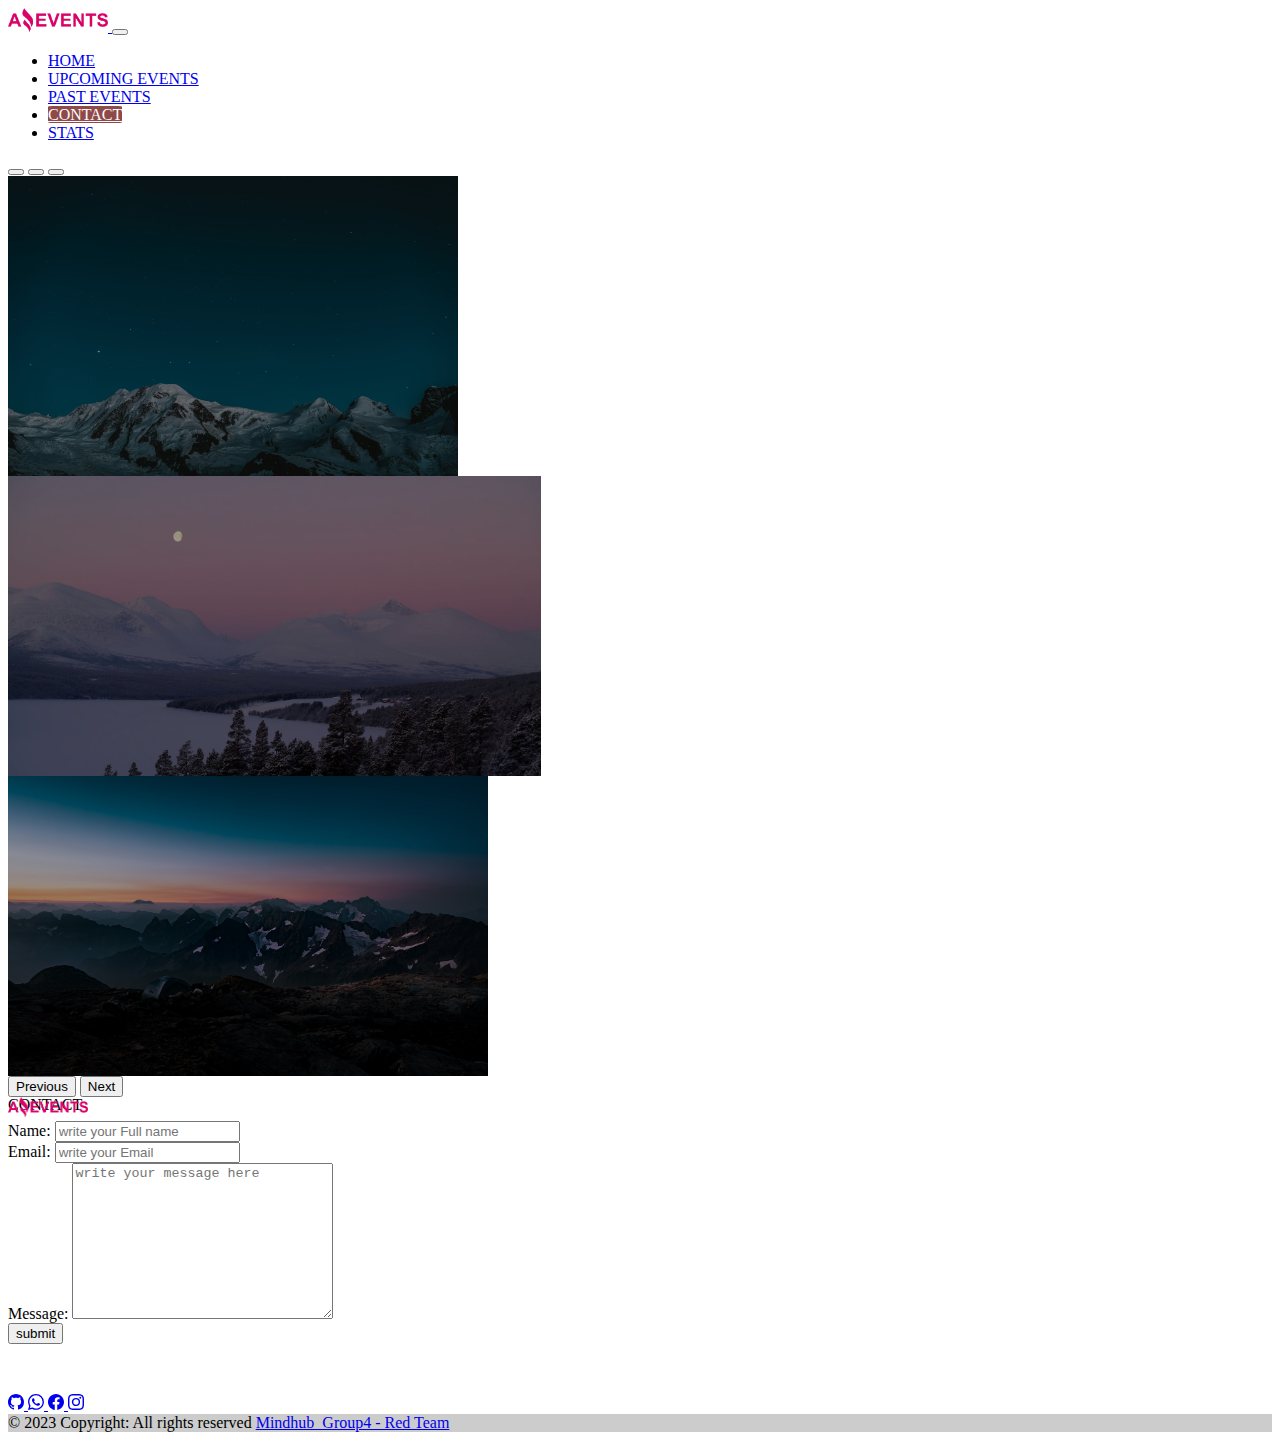
<file: pages/Contact.html>
<!DOCTYPE html>
<html lang="en">

<head>
    <meta charset="UTF-8">
    <meta http-equiv="X-UA-Compatible" content="IE=edge">
    <meta name="viewport" content="width=device-width, initial-scale=1.0">
    <title>Amazing Events | Contact</title>
    <link href="https://cdn.jsdelivr.net/npm/bootstrap@5.3.0-alpha1/dist/css/bootstrap.min.css" rel="stylesheet"
        integrity="sha384-GLhlTQ8iRABdZLl6O3oVMWSktQOp6b7In1Zl3/Jr59b6EGGoI1aFkw7cmDA6j6gD" crossorigin="anonymous">
    <script src="https://cdn.jsdelivr.net/npm/bootstrap@5.3.0-alpha1/dist/js/bootstrap.bundle.min.js"
        integrity="sha384-w76AqPfDkMBDXo30jS1Sgez6pr3x5MlQ1ZAGC+nuZB+EYdgRZgiwxhTBTkF7CXvN"
        crossorigin="anonymous"></script>
    <link rel="stylesheet" href="../assets/styles/styles.css">
    <link rel="shortcut icon" href="../assets/images/LogoAmazingEvents.png">
</head>
<body class="d-flex flex-column">
    <nav class="navbar bg-success-subtle navbar-expand-lg">
        <div class="container-fluid p-3">
            <a class="navbar-brand" href="../index.html">
                <img src="../assets/images/LogoAmazingEvents.png" alt="Bootstrap" width="100" height="24">
            </a>
            <button class="navbar-toggler" type="button" data-bs-toggle="collapse"
                data-bs-target="#navbarSupportedContent" aria-controls="navbarSupportedContent" aria-expanded="false"
                aria-label="Toggle navigation">
                <span class="navbar-toggler-icon"></span>
            </button>
            <div class="collapse navbar-collapse justify-content-end" id="navbarSupportedContent">
                <ul class="nav">
                    <li class="nav-item">
                        <a class="nav-link text-body-secondary fw-bold" aria-current="page"
                            href="../index.html">HOME</a>
                    </li>
                    <li class="nav-item">
                        <a class="nav-link text-body-secondary fw-bold" aria-current="page"
                            href="./upcomingEvents.html">UPCOMING EVENTS</a>
                    </li>
                    <li class="nav-item">
                        <a class="nav-link text-body-secondary fw-bold" href="./pastEvents.html">PAST EVENTS</a>
                    </li>
                    <li class="nav-item">
                        <a class="nav-link text-body-secondary selected fw-bold" href="./Contact.html">CONTACT</a>
                    </li>
                    <li class="nav-item">
                        <a class="nav-link text-body-secondary fw-bold" href="./stats.html">STATS</a>
                    </li>
                </ul>
            </div>
        </div>
    </nav>
    <div id="carouselExampleIndicators" class="carousel slide">
        <div class="carousel-indicators">
            <button type="button" data-bs-target="#carouselExampleIndicators" data-bs-slide-to="0" class="active"
                aria-current="true" aria-label="Slide 1"></button>
            <button type="button" data-bs-target="#carouselExampleIndicators" data-bs-slide-to="1"
                aria-label="Slide 2"></button>
            <button type="button" data-bs-target="#carouselExampleIndicators" data-bs-slide-to="2"
                aria-label="Slide 3"></button>
        </div>
        <div class="carousel-inner">
            <div class="carousel-item active d-item">
                <img src="../assets/images/carou1.jpg" class="d-block w-100 d-img" alt="carou1">
                <div class="carousel-caption top-0 mt-4">
                    <p class="mt-5 fs-3 text-uppercase fw-bold">CONTACT</p>
                </div>
            </div>
            <div class="carousel-item active d-item">
                <img src="../assets/images/carou2.jpg" class="d-block w-100 d-img" alt="carou2">
                <div class="carousel-caption top-0 mt-4">
                    <p class="mt-5 fs-3 text-uppercase fw-bold">CONTACT</p>
                </div>
            </div>
            <div class="carousel-item active d-item">
                <img src="../assets/images/carou3.jpg" class="d-block w-100 d-img" alt="carou3">
                <div class="carousel-caption top-0 mt-4">
                    <p class="mt-5 fs-3 text-uppercase fw-bold">CONTACT</p>
                </div>
            </div>
        </div>
        <button class="carousel-control-prev" type="button" data-bs-target="#carouselExampleIndicators"
            data-bs-slide="prev">
            <span class="carousel-control-prev-icon" aria-hidden="true"></span>
            <span class="visually-hidden">Previous</span>
        </button>
        <button class="carousel-control-next" type="button" data-bs-target="#carouselExampleIndicators"
            data-bs-slide="next">
            <span class="carousel-control-next-icon" aria-hidden="true"></span>
            <span class="visually-hidden">Next</span>
        </button>
    </div>
    <div class="container w-75  mt-5 mb-5 rounded shadow-lg  p-3">
        <div class="text-end ">
            <img src="../assets/images/LogoAmazingEvents.png" alt="logo de la pagina" width="80">
        </div>
        <div class="mb-3 ">
            <label for="formulariocontacto1" class="form-label fw-bold">Name:</label>
            <input type="text" class="form-control" id="formulariocontacto1" placeholder="write your Full name">
        </div>
        <div class="mb-3">
            <label for="formulariocontacto2" class="form-label fw-bold">Email:</label>
            <input type="text" class="form-control" id="formulariocontacto2" placeholder="write your Email">
        </div>
        <div class="mb-3 ">
            <label for="formulariocontacto3" class="form-label fw-bold  ">Message:</label>
            <textarea placeholder="write your message here" class="cuadromensaje form-control" name="message"
                id="formulariocontacto3" cols="30" rows="10"></textarea>
        </div>
        <div class="text-end">
            <button type="submit" class="btn btn-primary">submit</button>
        </div>
    </div>
    <footer class="bg-dark text-white d-flex justify-content-between bottom-0 w-100 mt-5">
        <div class="container p-4 pb-0">
            <div class="mb-4">
                <a class="btn btn-outline-light btn-floating m-1" href="https://github.com/Strugtter/Grupo4_MH"
                    role="button" target="_blank">
                    <svg xmlns="http://www.w3.org/2000/svg" width="16" height="16" fill="currentColor"
                        class="bi bi-github" viewBox="0 0 16 16">
                        <path
                            d="M8 0C3.58 0 0 3.58 0 8c0 3.54 2.29 6.53 5.47 7.59.4.07.55-.17.55-.38 0-.19-.01-.82-.01-1.49-2.01.37-2.53-.49-2.69-.94-.09-.23-.48-.94-.82-1.13-.28-.15-.68-.52-.01-.53.63-.01 1.08.58 1.23.82.72 1.21 1.87.87 2.33.66.07-.52.28-.87.51-1.07-1.78-.2-3.64-.89-3.64-3.95 0-.87.31-1.59.82-2.15-.08-.2-.36-1.02.08-2.12 0 0 .67-.21 2.2.82.64-.18 1.32-.27 2-.27.68 0 1.36.09 2 .27 1.53-1.04 2.2-.82 2.2-.82.44 1.1.16 1.92.08 2.12.51.56.82 1.27.82 2.15 0 3.07-1.87 3.75-3.65 3.95.29.25.54.73.54 1.48 0 1.07-.01 1.93-.01 2.2 0 .21.15.46.55.38A8.012 8.012 0 0 0 16 8c0-4.42-3.58-8-8-8z" />
                    </svg>
                </a>
                <a class="btn btn-outline-light btn-floating m-1" href="https://wa.me/573197513620" role="button"
                    target="_blank">
                    <svg xmlns="http://www.w3.org/2000/svg" width="16" height="16" fill="currentColor"
                        class="bi bi-whatsapp" viewBox="0 0 16 16">
                        <path
                            d="M13.601 2.326A7.854 7.854 0 0 0 7.994 0C3.627 0 .068 3.558.064 7.926c0 1.399.366 2.76 1.057 3.965L0 16l4.204-1.102a7.933 7.933 0 0 0 3.79.965h.004c4.368 0 7.926-3.558 7.93-7.93A7.898 7.898 0 0 0 13.6 2.326zM7.994 14.521a6.573 6.573 0 0 1-3.356-.92l-.24-.144-2.494.654.666-2.433-.156-.251a6.56 6.56 0 0 1-1.007-3.505c0-3.626 2.957-6.584 6.591-6.584a6.56 6.56 0 0 1 4.66 1.931 6.557 6.557 0 0 1 1.928 4.66c-.004 3.639-2.961 6.592-6.592 6.592zm3.615-4.934c-.197-.099-1.17-.578-1.353-.646-.182-.065-.315-.099-.445.099-.133.197-.513.646-.627.775-.114.133-.232.148-.43.05-.197-.1-.836-.308-1.592-.985-.59-.525-.985-1.175-1.103-1.372-.114-.198-.011-.304.088-.403.087-.088.197-.232.296-.346.1-.114.133-.198.198-.33.065-.134.034-.248-.015-.347-.05-.099-.445-1.076-.612-1.47-.16-.389-.323-.335-.445-.34-.114-.007-.247-.007-.38-.007a.729.729 0 0 0-.529.247c-.182.198-.691.677-.691 1.654 0 .977.71 1.916.81 2.049.098.133 1.394 2.132 3.383 2.992.47.205.84.326 1.129.418.475.152.904.129 1.246.08.38-.058 1.171-.48 1.338-.943.164-.464.164-.86.114-.943-.049-.084-.182-.133-.38-.232z" />
                    </svg>
                </a>
                <a class="btn btn-outline-light btn-floating m-1" href="https://www.facebook.com/" role="button"
                    target="_blank">
                    <svg xmlns="http://www.w3.org/2000/svg" width="16" height="16" fill="currentColor"
                        class="bi bi-facebook" viewBox="0 0 16 16">
                        <path
                            d="M16 8.049c0-4.446-3.582-8.05-8-8.05C3.58 0-.002 3.603-.002 8.05c0 4.017 2.926 7.347 6.75 7.951v-5.625h-2.03V8.05H6.75V6.275c0-2.017 1.195-3.131 3.022-3.131.876 0 1.791.157 1.791.157v1.98h-1.009c-.993 0-1.303.621-1.303 1.258v1.51h2.218l-.354 2.326H9.25V16c3.824-.604 6.75-3.934 6.75-7.951z" />
                    </svg>
                </a>
                <a class="btn btn-outline-light btn-floating m-1" href="https://www.instagram.com/" role="button"
                    target="_blank">
                    <svg xmlns="http://www.w3.org/2000/svg" width="16" height="16" fill="currentColor"
                        class="bi bi-instagram" viewBox="0 0 16 16">
                        <path
                            d="M8 0C5.829 0 5.556.01 4.703.048 3.85.088 3.269.222 2.76.42a3.917 3.917 0 0 0-1.417.923A3.927 3.927 0 0 0 .42 2.76C.222 3.268.087 3.85.048 4.7.01 5.555 0 5.827 0 8.001c0 2.172.01 2.444.048 3.297.04.852.174 1.433.372 1.942.205.526.478.972.923 1.417.444.445.89.719 1.416.923.51.198 1.09.333 1.942.372C5.555 15.99 5.827 16 8 16s2.444-.01 3.298-.048c.851-.04 1.434-.174 1.943-.372a3.916 3.916 0 0 0 1.416-.923c.445-.445.718-.891.923-1.417.197-.509.332-1.09.372-1.942C15.99 10.445 16 10.173 16 8s-.01-2.445-.048-3.299c-.04-.851-.175-1.433-.372-1.941a3.926 3.926 0 0 0-.923-1.417A3.911 3.911 0 0 0 13.24.42c-.51-.198-1.092-.333-1.943-.372C10.443.01 10.172 0 7.998 0h.003zm-.717 1.442h.718c2.136 0 2.389.007 3.232.046.78.035 1.204.166 1.486.275.373.145.64.319.92.599.28.28.453.546.598.92.11.281.24.705.275 1.485.039.843.047 1.096.047 3.231s-.008 2.389-.047 3.232c-.035.78-.166 1.203-.275 1.485a2.47 2.47 0 0 1-.599.919c-.28.28-.546.453-.92.598-.28.11-.704.24-1.485.276-.843.038-1.096.047-3.232.047s-2.39-.009-3.233-.047c-.78-.036-1.203-.166-1.485-.276a2.478 2.478 0 0 1-.92-.598 2.48 2.48 0 0 1-.6-.92c-.109-.281-.24-.705-.275-1.485-.038-.843-.046-1.096-.046-3.233 0-2.136.008-2.388.046-3.231.036-.78.166-1.204.276-1.486.145-.373.319-.64.599-.92.28-.28.546-.453.92-.598.282-.11.705-.24 1.485-.276.738-.034 1.024-.044 2.515-.045v.002zm4.988 1.328a.96.96 0 1 0 0 1.92.96.96 0 0 0 0-1.92zm-4.27 1.122a4.109 4.109 0 1 0 0 8.217 4.109 4.109 0 0 0 0-8.217zm0 1.441a2.667 2.667 0 1 1 0 5.334 2.667 2.667 0 0 1 0-5.334z" />
                    </svg>
                </a>
            </div>
        </div>
        <div class="text-center p-4" style="background-color: rgba(0, 0, 0, 0.2);">
            © 2023 Copyright: All rights reserved
            <a class="text-white" href="https://github.com/Strugtter/Grupo4_MH"
                target="_blank">Mindhub_Group4 - Red Team</a>
        </div>
    </footer>
</body>
</html>
</file>
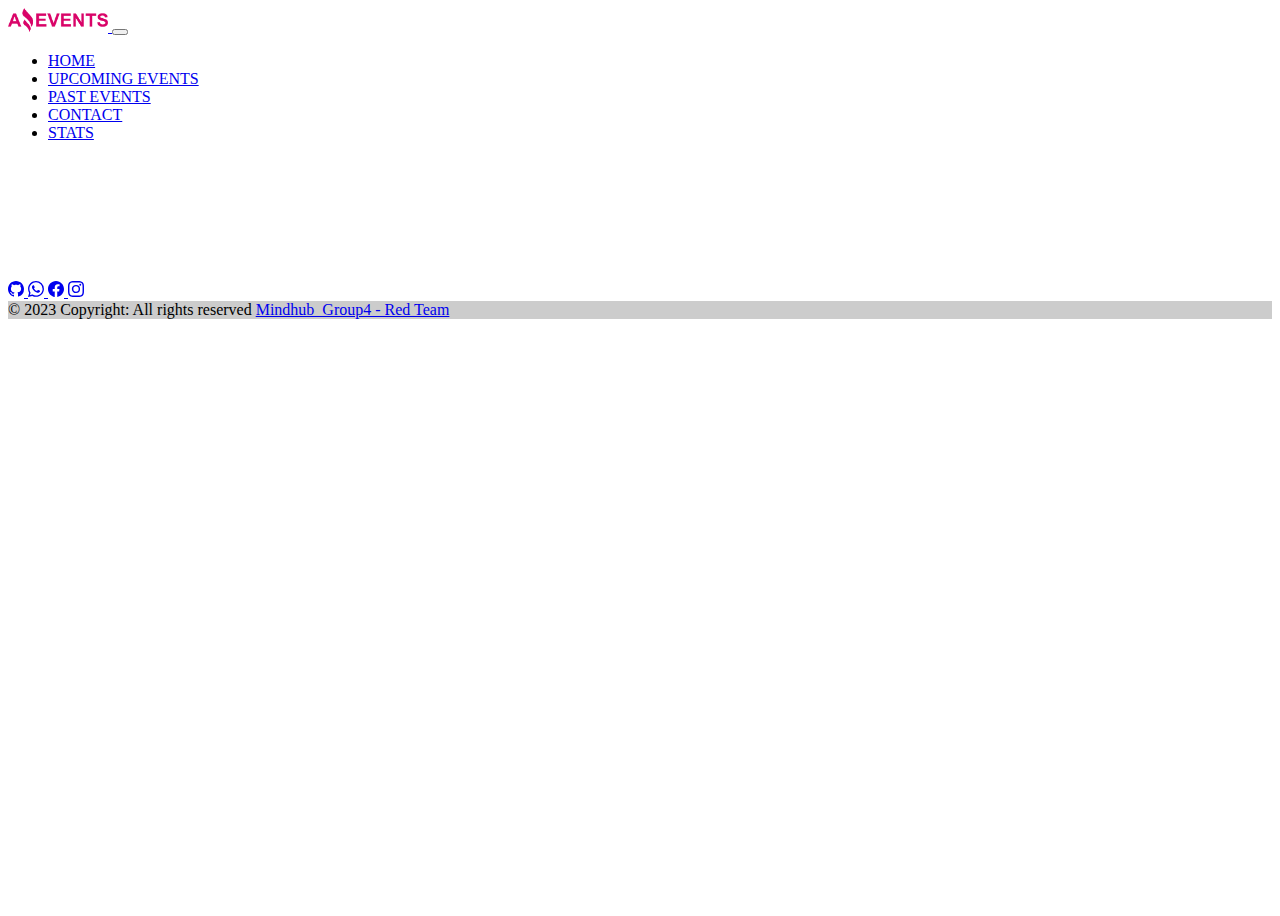
<file: pages/details.html>
<!DOCTYPE html>
<html lang="en">
<head>
  <meta charset="UTF-8">
  <meta http-equiv="X-UA-Compatible" content="IE=edge">
  <meta name="viewport" content="width=device-width, initial-scale=1.0">
  <title>Amazing Events | Details</title>
  <link href="https://cdn.jsdelivr.net/npm/bootstrap@5.3.0-alpha1/dist/css/bootstrap.min.css" rel="stylesheet"
      integrity="sha384-GLhlTQ8iRABdZLl6O3oVMWSktQOp6b7In1Zl3/Jr59b6EGGoI1aFkw7cmDA6j6gD" crossorigin="anonymous">
  <script src="https://cdn.jsdelivr.net/npm/bootstrap@5.3.0-alpha1/dist/js/bootstrap.bundle.min.js"
      integrity="sha384-w76AqPfDkMBDXo30jS1Sgez6pr3x5MlQ1ZAGC+nuZB+EYdgRZgiwxhTBTkF7CXvN"
      crossorigin="anonymous"></script>
  <link rel="stylesheet" href="../assets/styles/styles.css">
  <link rel="shortcut icon" href="../assets/images/LogoAmazingEvents.png">
</head>
<body class="d-flex flex-column">
    <nav class="navbar bg-success-subtle navbar-expand-lg">
        <div class="container-fluid p-3">
            <a class="navbar-brand" href="../index.html">
                <img src="../assets/images/LogoAmazingEvents.png" alt="Bootstrap" width="100" height="24">
            </a>
            <button class="navbar-toggler" type="button" data-bs-toggle="collapse"
                data-bs-target="#navbarSupportedContent" aria-controls="navbarSupportedContent" aria-expanded="false"
                aria-label="Toggle navigation">
                <span class="navbar-toggler-icon"></span>
            </button>
            <div class="collapse navbar-collapse justify-content-end" id="navbarSupportedContent">
                <ul class="nav">
                    <li class="nav-item">
                        <a class="nav-link text-body-secondary fw-bold" aria-current="page"
                            href="../index.html">HOME</a>
                    </li>
                    <li class="nav-item">
                        <a class="nav-link text-body-secondary fw-bold" aria-current="page"
                            href="./upcomingEvents.html">UPCOMING EVENTS</a>
                    </li>
                    <li class="nav-item">
                        <a class="nav-link text-body-secondary fw-bold" href="./pastEvents.html">PAST EVENTS</a>
                    </li>
                    <li class="nav-item">
                        <a class="nav-link text-body-secondary fw-bold" href="./Contact.html">CONTACT</a>
                    </li>
                    <li class="nav-item">
                        <a class="nav-link text-body-secondary fw-bold" href="./stats.html">STATS</a>
                    </li>
                </ul>
            </div>
        </div>
    </nav>
    <div class="row justify-content-center m-5" id="row">
        
    </div>
    <br><br>
    <br><br>
    <div class="align-items-end">
    <footer class="bg-dark text-white d-flex justify-content-between  w-100 ">
        <div class="container p-4 pb-0">
            <div class="mb-4">
                <a class="btn btn-outline-light btn-floating m-1" href="https://github.com/Strugtter/Grupo4_MH"
                    role="button" target="_blank">
                    <svg xmlns="http://www.w3.org/2000/svg" width="16" height="16" fill="currentColor"
                        class="bi bi-github" viewBox="0 0 16 16">
                        <path
                            d="M8 0C3.58 0 0 3.58 0 8c0 3.54 2.29 6.53 5.47 7.59.4.07.55-.17.55-.38 0-.19-.01-.82-.01-1.49-2.01.37-2.53-.49-2.69-.94-.09-.23-.48-.94-.82-1.13-.28-.15-.68-.52-.01-.53.63-.01 1.08.58 1.23.82.72 1.21 1.87.87 2.33.66.07-.52.28-.87.51-1.07-1.78-.2-3.64-.89-3.64-3.95 0-.87.31-1.59.82-2.15-.08-.2-.36-1.02.08-2.12 0 0 .67-.21 2.2.82.64-.18 1.32-.27 2-.27.68 0 1.36.09 2 .27 1.53-1.04 2.2-.82 2.2-.82.44 1.1.16 1.92.08 2.12.51.56.82 1.27.82 2.15 0 3.07-1.87 3.75-3.65 3.95.29.25.54.73.54 1.48 0 1.07-.01 1.93-.01 2.2 0 .21.15.46.55.38A8.012 8.012 0 0 0 16 8c0-4.42-3.58-8-8-8z" />
                    </svg>
                </a>
                <a class="btn btn-outline-light btn-floating m-1" href="https://wa.me/573197513620" role="button"
                    target="_blank">
                    <svg xmlns="http://www.w3.org/2000/svg" width="16" height="16" fill="currentColor"
                        class="bi bi-whatsapp" viewBox="0 0 16 16">
                        <path
                            d="M13.601 2.326A7.854 7.854 0 0 0 7.994 0C3.627 0 .068 3.558.064 7.926c0 1.399.366 2.76 1.057 3.965L0 16l4.204-1.102a7.933 7.933 0 0 0 3.79.965h.004c4.368 0 7.926-3.558 7.93-7.93A7.898 7.898 0 0 0 13.6 2.326zM7.994 14.521a6.573 6.573 0 0 1-3.356-.92l-.24-.144-2.494.654.666-2.433-.156-.251a6.56 6.56 0 0 1-1.007-3.505c0-3.626 2.957-6.584 6.591-6.584a6.56 6.56 0 0 1 4.66 1.931 6.557 6.557 0 0 1 1.928 4.66c-.004 3.639-2.961 6.592-6.592 6.592zm3.615-4.934c-.197-.099-1.17-.578-1.353-.646-.182-.065-.315-.099-.445.099-.133.197-.513.646-.627.775-.114.133-.232.148-.43.05-.197-.1-.836-.308-1.592-.985-.59-.525-.985-1.175-1.103-1.372-.114-.198-.011-.304.088-.403.087-.088.197-.232.296-.346.1-.114.133-.198.198-.33.065-.134.034-.248-.015-.347-.05-.099-.445-1.076-.612-1.47-.16-.389-.323-.335-.445-.34-.114-.007-.247-.007-.38-.007a.729.729 0 0 0-.529.247c-.182.198-.691.677-.691 1.654 0 .977.71 1.916.81 2.049.098.133 1.394 2.132 3.383 2.992.47.205.84.326 1.129.418.475.152.904.129 1.246.08.38-.058 1.171-.48 1.338-.943.164-.464.164-.86.114-.943-.049-.084-.182-.133-.38-.232z" />
                    </svg>
                </a>
                <a class="btn btn-outline-light btn-floating m-1" href="https://www.facebook.com/" role="button"
                    target="_blank">
                    <svg xmlns="http://www.w3.org/2000/svg" width="16" height="16" fill="currentColor"
                        class="bi bi-facebook" viewBox="0 0 16 16">
                        <path
                            d="M16 8.049c0-4.446-3.582-8.05-8-8.05C3.58 0-.002 3.603-.002 8.05c0 4.017 2.926 7.347 6.75 7.951v-5.625h-2.03V8.05H6.75V6.275c0-2.017 1.195-3.131 3.022-3.131.876 0 1.791.157 1.791.157v1.98h-1.009c-.993 0-1.303.621-1.303 1.258v1.51h2.218l-.354 2.326H9.25V16c3.824-.604 6.75-3.934 6.75-7.951z" />
                    </svg>
                </a>
                <a class="btn btn-outline-light btn-floating m-1" href="https://www.instagram.com/" role="button"
                    target="_blank">
                    <svg xmlns="http://www.w3.org/2000/svg" width="16" height="16" fill="currentColor"
                        class="bi bi-instagram" viewBox="0 0 16 16">
                        <path
                            d="M8 0C5.829 0 5.556.01 4.703.048 3.85.088 3.269.222 2.76.42a3.917 3.917 0 0 0-1.417.923A3.927 3.927 0 0 0 .42 2.76C.222 3.268.087 3.85.048 4.7.01 5.555 0 5.827 0 8.001c0 2.172.01 2.444.048 3.297.04.852.174 1.433.372 1.942.205.526.478.972.923 1.417.444.445.89.719 1.416.923.51.198 1.09.333 1.942.372C5.555 15.99 5.827 16 8 16s2.444-.01 3.298-.048c.851-.04 1.434-.174 1.943-.372a3.916 3.916 0 0 0 1.416-.923c.445-.445.718-.891.923-1.417.197-.509.332-1.09.372-1.942C15.99 10.445 16 10.173 16 8s-.01-2.445-.048-3.299c-.04-.851-.175-1.433-.372-1.941a3.926 3.926 0 0 0-.923-1.417A3.911 3.911 0 0 0 13.24.42c-.51-.198-1.092-.333-1.943-.372C10.443.01 10.172 0 7.998 0h.003zm-.717 1.442h.718c2.136 0 2.389.007 3.232.046.78.035 1.204.166 1.486.275.373.145.64.319.92.599.28.28.453.546.598.92.11.281.24.705.275 1.485.039.843.047 1.096.047 3.231s-.008 2.389-.047 3.232c-.035.78-.166 1.203-.275 1.485a2.47 2.47 0 0 1-.599.919c-.28.28-.546.453-.92.598-.28.11-.704.24-1.485.276-.843.038-1.096.047-3.232.047s-2.39-.009-3.233-.047c-.78-.036-1.203-.166-1.485-.276a2.478 2.478 0 0 1-.92-.598 2.48 2.48 0 0 1-.6-.92c-.109-.281-.24-.705-.275-1.485-.038-.843-.046-1.096-.046-3.233 0-2.136.008-2.388.046-3.231.036-.78.166-1.204.276-1.486.145-.373.319-.64.599-.92.28-.28.546-.453.92-.598.282-.11.705-.24 1.485-.276.738-.034 1.024-.044 2.515-.045v.002zm4.988 1.328a.96.96 0 1 0 0 1.92.96.96 0 0 0 0-1.92zm-4.27 1.122a4.109 4.109 0 1 0 0 8.217 4.109 4.109 0 0 0 0-8.217zm0 1.441a2.667 2.667 0 1 1 0 5.334 2.667 2.667 0 0 1 0-5.334z" />
                    </svg>
                </a>
            </div>
        </div>
        <div class="text-center p-4" style="background-color: rgba(0, 0, 0, 0.2);">
            © 2023 Copyright: All rights reserved
            <a class="text-white" href="https://github.com/Strugtter/Grupo4_MH"
                target="_blank">Mindhub_Group4 - Red Team</a>
        </div>
    </footer>
</div>
    <script src="../assets/js/details.js" type="module"></script>
</body>
</html>
</file>
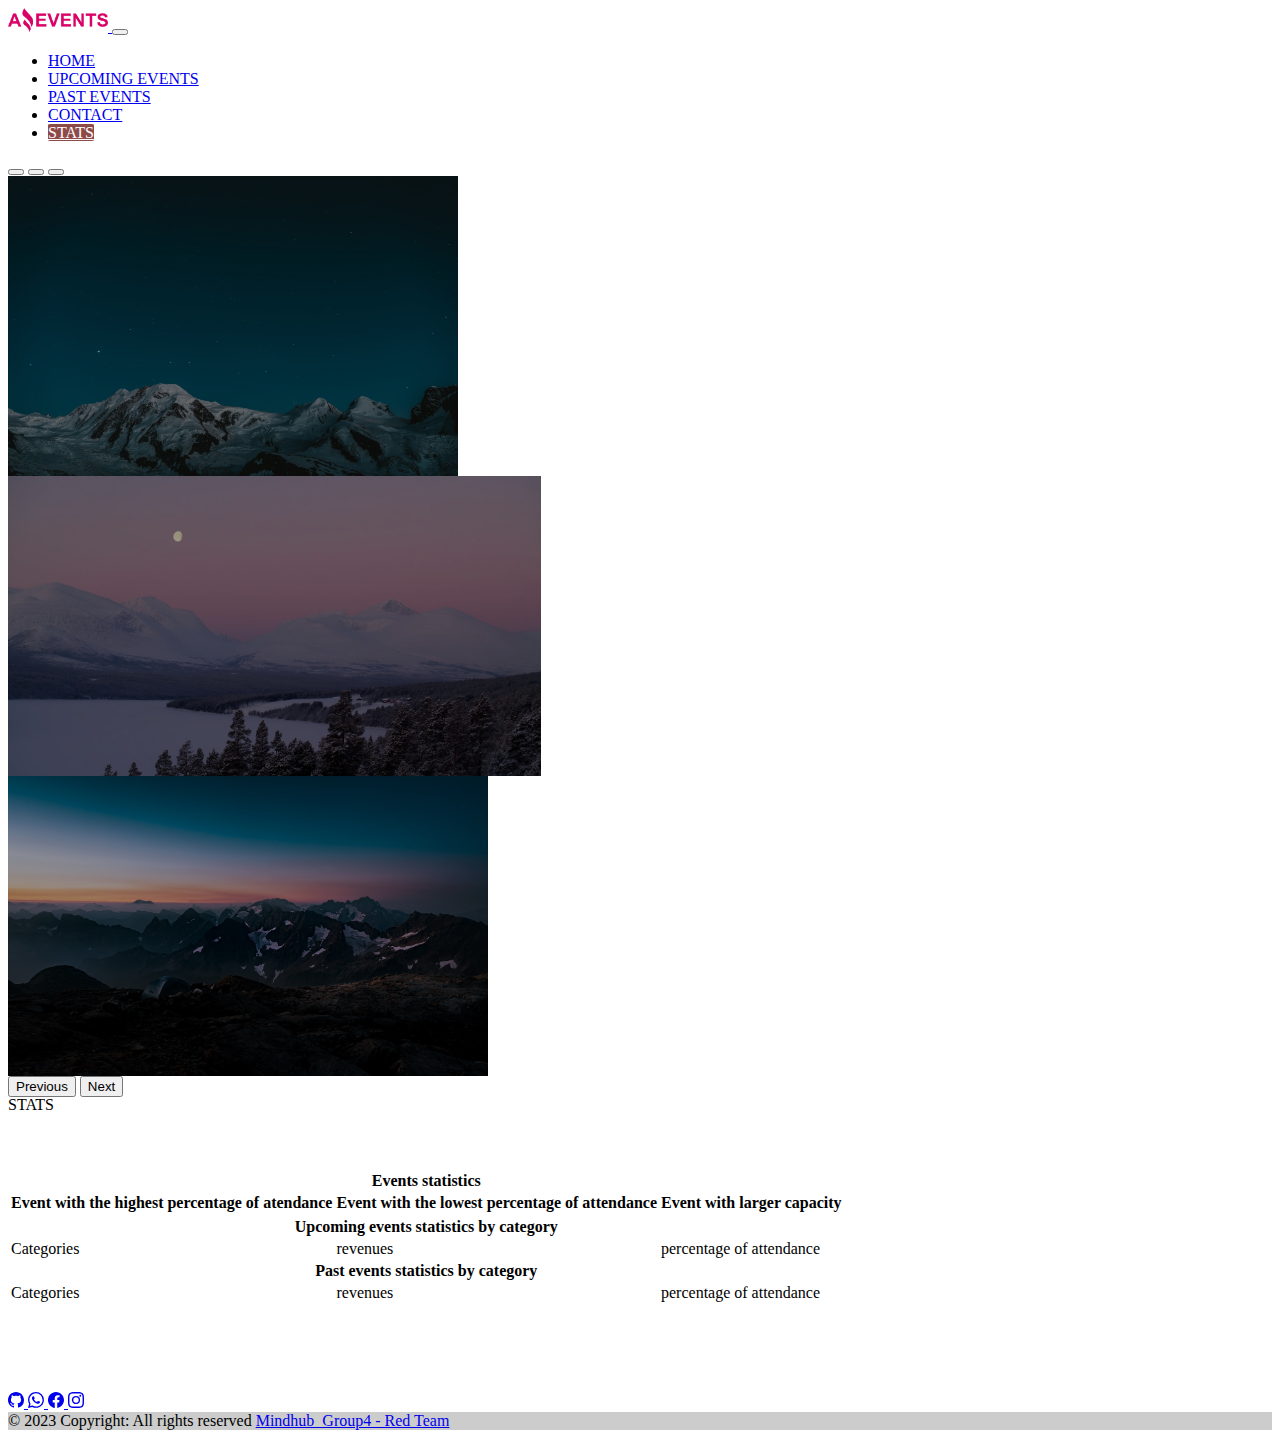
<file: pages/stats.html>
<!DOCTYPE html>
<html lang="en">

<head>
  <meta charset="UTF-8">
  <meta http-equiv="X-UA-Compatible" content="IE=edge">
  <meta name="viewport" content="width=device-width, initial-scale=1.0">
  <title>Amazing Events | Stats</title>
  <link href="https://cdn.jsdelivr.net/npm/bootstrap@5.3.0-alpha1/dist/css/bootstrap.min.css" rel="stylesheet"
    integrity="sha384-GLhlTQ8iRABdZLl6O3oVMWSktQOp6b7In1Zl3/Jr59b6EGGoI1aFkw7cmDA6j6gD" crossorigin="anonymous">
  <script src="https://cdn.jsdelivr.net/npm/bootstrap@5.3.0-alpha1/dist/js/bootstrap.bundle.min.js"
    integrity="sha384-w76AqPfDkMBDXo30jS1Sgez6pr3x5MlQ1ZAGC+nuZB+EYdgRZgiwxhTBTkF7CXvN"
    crossorigin="anonymous"></script>
  <link rel="stylesheet" href="../assets/styles/styles.css">
  <link rel="shortcut icon" href="../assets/images/LogoAmazingEvents.png">
</head>

<body class="d-flex flex-column">
  <nav class="navbar bg-success-subtle navbar-expand-lg">
    <div class="container-fluid p-3">
      <a class="navbar-brand" href="../index.html">
        <img src="../assets/images/LogoAmazingEvents.png" alt="Bootstrap" width="100" height="24">
      </a>
      <button class="navbar-toggler" type="button" data-bs-toggle="collapse" data-bs-target="#navbarSupportedContent"
        aria-controls="navbarSupportedContent" aria-expanded="false" aria-label="Toggle navigation">
        <span class="navbar-toggler-icon"></span>
      </button>
      <div class="collapse navbar-collapse justify-content-end" id="navbarSupportedContent">
        <ul class="nav">
          <li class="nav-item">
            <a class="nav-link text-body-secondary fw-bold" aria-current="page" href="../index.html">HOME</a>
          </li>
          <li class="nav-item">
            <a class="nav-link text-body-secondary fw-bold" aria-current="page" href="upcomingEvents.html">UPCOMING
              EVENTS</a>
          </li>
          <li class="nav-item">
            <a class="nav-link text-body-secondary fw-bold" href="pastEvents.html">PAST EVENTS</a>
          </li>
          <li class="nav-item">
            <a class="nav-link text-body-secondary fw-bold" href="Contact.html">CONTACT</a>
          </li>
          <li class="nav-item">
            <a class="nav-link selected text-body-secondary fw-bold" href="stats.html">STATS</a>
          </li>
        </ul>
      </div>
    </div>
  </nav>
  <div id="carouselExampleIndicators" class="carousel slide">
    <div class="carousel-indicators">
      <button type="button" data-bs-target="#carouselExampleIndicators" data-bs-slide-to="0" class="active"
        aria-current="true" aria-label="Slide 1"></button>
      <button type="button" data-bs-target="#carouselExampleIndicators" data-bs-slide-to="1"
        aria-label="Slide 2"></button>
      <button type="button" data-bs-target="#carouselExampleIndicators" data-bs-slide-to="2"
        aria-label="Slide 3"></button>
    </div>
    <div class="carousel-inner">
      <div class="carousel-item active d-item">
        <img src="../assets/images/carou1.jpg" class="d-block w-100 d-img" alt="carou1">
        <div class="carousel-caption top-0 mt-4">
          <p class="mt-5 fs-3 text-uppercase fw-bold">STATS</p>
        </div>
      </div>
      <div class="carousel-item active d-item">
        <img src="../assets/images/carou2.jpg" class="d-block w-100 d-img" alt="carou2">
        <div class="carousel-caption top-0 mt-4">
          <p class="mt-5 fs-3 text-uppercase fw-bold">STATS</p>
        </div>
      </div>
      <div class="carousel-item active d-item">
        <img src="../assets/images/carou3.jpg" class="d-block w-100 d-img" alt="carou3">
        <div class="carousel-caption top-0 mt-4">
          <p class="mt-5 fs-3 text-uppercase fw-bold">STATS</p>
        </div>
      </div>
    </div>
    <button class="carousel-control-prev" type="button" data-bs-target="#carouselExampleIndicators"
      data-bs-slide="prev">
      <span class="carousel-control-prev-icon" aria-hidden="true"></span>
      <span class="visually-hidden">Previous</span>
    </button>
    <button class="carousel-control-next" type="button" data-bs-target="#carouselExampleIndicators"
      data-bs-slide="next">
      <span class="carousel-control-next-icon" aria-hidden="true"></span>
      <span class="visually-hidden">Next</span>
    </button>
  </div>
  <br><br><br><br>
  <div class="row justify-content-center mt-2 mx-5">
    <table class="table table-bordered">
      <tr>
        <th class="bg-dark text-white" colspan="3">Events statistics</th>
      </tr>
      <tbody id="tableBody">
        <tr>
          <th>Event with the highest percentage of atendance</th>
          <th>Event with the lowest percentage of attendance</th>
          <th>Event with larger capacity</th>
        </tr>
        <tr id="main-view">
          <!-- <td>1</td>
          <td>2</td>
          <td>3</td> -->
        </tr>
        <tr>
          <th class="bg-dark text-white" colspan="3">Upcoming events statistics by category</th>
        </tr>
        <tr>
          <td>Categories</td>
          <td>revenues</td>
          <td>percentage of attendance</td>
        </tr>
        <tbody id="upComing">
          
        </tbody>
        <tr>
          <th class="bg-dark text-white" colspan="3">Past events statistics by category</th>
        </tr>
        <tr>
          <td>Categories</td>
          <td>revenues</td>
          <td>percentage of attendance</td>
        </tr>
        <tbody id="pasados">

        </tbody>

      </tbody>
    </table>
  </div>
  <br><br>
  <footer class="bg-dark text-white d-flex justify-content-between bottom-0 w-100">
    <div class="container p-4 pb-0">
        <div class="mb-4">
            <a class="btn btn-outline-light btn-floating m-1" href="https://github.com/Strugtter/Grupo4_MH"
                role="button" target="_blank">
                <svg xmlns="http://www.w3.org/2000/svg" width="16" height="16" fill="currentColor"
                    class="bi bi-github" viewBox="0 0 16 16">
                    <path
                        d="M8 0C3.58 0 0 3.58 0 8c0 3.54 2.29 6.53 5.47 7.59.4.07.55-.17.55-.38 0-.19-.01-.82-.01-1.49-2.01.37-2.53-.49-2.69-.94-.09-.23-.48-.94-.82-1.13-.28-.15-.68-.52-.01-.53.63-.01 1.08.58 1.23.82.72 1.21 1.87.87 2.33.66.07-.52.28-.87.51-1.07-1.78-.2-3.64-.89-3.64-3.95 0-.87.31-1.59.82-2.15-.08-.2-.36-1.02.08-2.12 0 0 .67-.21 2.2.82.64-.18 1.32-.27 2-.27.68 0 1.36.09 2 .27 1.53-1.04 2.2-.82 2.2-.82.44 1.1.16 1.92.08 2.12.51.56.82 1.27.82 2.15 0 3.07-1.87 3.75-3.65 3.95.29.25.54.73.54 1.48 0 1.07-.01 1.93-.01 2.2 0 .21.15.46.55.38A8.012 8.012 0 0 0 16 8c0-4.42-3.58-8-8-8z" />
                </svg>
            </a>
            <a class="btn btn-outline-light btn-floating m-1" href="https://wa.me/573197513620" role="button"
                target="_blank">
                <svg xmlns="http://www.w3.org/2000/svg" width="16" height="16" fill="currentColor"
                    class="bi bi-whatsapp" viewBox="0 0 16 16">
                    <path
                        d="M13.601 2.326A7.854 7.854 0 0 0 7.994 0C3.627 0 .068 3.558.064 7.926c0 1.399.366 2.76 1.057 3.965L0 16l4.204-1.102a7.933 7.933 0 0 0 3.79.965h.004c4.368 0 7.926-3.558 7.93-7.93A7.898 7.898 0 0 0 13.6 2.326zM7.994 14.521a6.573 6.573 0 0 1-3.356-.92l-.24-.144-2.494.654.666-2.433-.156-.251a6.56 6.56 0 0 1-1.007-3.505c0-3.626 2.957-6.584 6.591-6.584a6.56 6.56 0 0 1 4.66 1.931 6.557 6.557 0 0 1 1.928 4.66c-.004 3.639-2.961 6.592-6.592 6.592zm3.615-4.934c-.197-.099-1.17-.578-1.353-.646-.182-.065-.315-.099-.445.099-.133.197-.513.646-.627.775-.114.133-.232.148-.43.05-.197-.1-.836-.308-1.592-.985-.59-.525-.985-1.175-1.103-1.372-.114-.198-.011-.304.088-.403.087-.088.197-.232.296-.346.1-.114.133-.198.198-.33.065-.134.034-.248-.015-.347-.05-.099-.445-1.076-.612-1.47-.16-.389-.323-.335-.445-.34-.114-.007-.247-.007-.38-.007a.729.729 0 0 0-.529.247c-.182.198-.691.677-.691 1.654 0 .977.71 1.916.81 2.049.098.133 1.394 2.132 3.383 2.992.47.205.84.326 1.129.418.475.152.904.129 1.246.08.38-.058 1.171-.48 1.338-.943.164-.464.164-.86.114-.943-.049-.084-.182-.133-.38-.232z" />
                </svg>
            </a>
            <a class="btn btn-outline-light btn-floating m-1" href="https://www.facebook.com/" role="button"
                target="_blank">
                <svg xmlns="http://www.w3.org/2000/svg" width="16" height="16" fill="currentColor"
                    class="bi bi-facebook" viewBox="0 0 16 16">
                    <path
                        d="M16 8.049c0-4.446-3.582-8.05-8-8.05C3.58 0-.002 3.603-.002 8.05c0 4.017 2.926 7.347 6.75 7.951v-5.625h-2.03V8.05H6.75V6.275c0-2.017 1.195-3.131 3.022-3.131.876 0 1.791.157 1.791.157v1.98h-1.009c-.993 0-1.303.621-1.303 1.258v1.51h2.218l-.354 2.326H9.25V16c3.824-.604 6.75-3.934 6.75-7.951z" />
                </svg>
            </a>
            <a class="btn btn-outline-light btn-floating m-1" href="https://www.instagram.com/" role="button"
                target="_blank">
                <svg xmlns="http://www.w3.org/2000/svg" width="16" height="16" fill="currentColor"
                    class="bi bi-instagram" viewBox="0 0 16 16">
                    <path
                        d="M8 0C5.829 0 5.556.01 4.703.048 3.85.088 3.269.222 2.76.42a3.917 3.917 0 0 0-1.417.923A3.927 3.927 0 0 0 .42 2.76C.222 3.268.087 3.85.048 4.7.01 5.555 0 5.827 0 8.001c0 2.172.01 2.444.048 3.297.04.852.174 1.433.372 1.942.205.526.478.972.923 1.417.444.445.89.719 1.416.923.51.198 1.09.333 1.942.372C5.555 15.99 5.827 16 8 16s2.444-.01 3.298-.048c.851-.04 1.434-.174 1.943-.372a3.916 3.916 0 0 0 1.416-.923c.445-.445.718-.891.923-1.417.197-.509.332-1.09.372-1.942C15.99 10.445 16 10.173 16 8s-.01-2.445-.048-3.299c-.04-.851-.175-1.433-.372-1.941a3.926 3.926 0 0 0-.923-1.417A3.911 3.911 0 0 0 13.24.42c-.51-.198-1.092-.333-1.943-.372C10.443.01 10.172 0 7.998 0h.003zm-.717 1.442h.718c2.136 0 2.389.007 3.232.046.78.035 1.204.166 1.486.275.373.145.64.319.92.599.28.28.453.546.598.92.11.281.24.705.275 1.485.039.843.047 1.096.047 3.231s-.008 2.389-.047 3.232c-.035.78-.166 1.203-.275 1.485a2.47 2.47 0 0 1-.599.919c-.28.28-.546.453-.92.598-.28.11-.704.24-1.485.276-.843.038-1.096.047-3.232.047s-2.39-.009-3.233-.047c-.78-.036-1.203-.166-1.485-.276a2.478 2.478 0 0 1-.92-.598 2.48 2.48 0 0 1-.6-.92c-.109-.281-.24-.705-.275-1.485-.038-.843-.046-1.096-.046-3.233 0-2.136.008-2.388.046-3.231.036-.78.166-1.204.276-1.486.145-.373.319-.64.599-.92.28-.28.546-.453.92-.598.282-.11.705-.24 1.485-.276.738-.034 1.024-.044 2.515-.045v.002zm4.988 1.328a.96.96 0 1 0 0 1.92.96.96 0 0 0 0-1.92zm-4.27 1.122a4.109 4.109 0 1 0 0 8.217 4.109 4.109 0 0 0 0-8.217zm0 1.441a2.667 2.667 0 1 1 0 5.334 2.667 2.667 0 0 1 0-5.334z" />
                </svg>
            </a>
        </div>
    </div>
    <div class="text-center p-4" style="background-color: rgba(0, 0, 0, 0.2);">
        © 2023 Copyright: All rights reserved
        <a class="text-white" href="https://github.com/Strugtter/Grupo4_MH"
            target="_blank">Mindhub_Group4 - Red Team</a>
    </div>
</footer>
<script src="../assets/js/stats.js" type="module"></script>
</body>

</html>
</file>
<file: assets/styles/styles.css>
.selected {
    background-color: #8E4A49;
    color: #fbfbfb;
    border-radius: 6%;
}

.d-item {
    height: 300px;
}

.d-img {
    height: 100%;
    object-fit: cover;
    filter: brightness(0.6);
}

.img-dt {
    width: 500px;
}

.c-card {
    background-color: #ffffff;
}

#nav {
    display: flex;
    justify-content: center;
    align-items: center;
}

#nav button {
    font-size: 1.5rem;
    border: lightgrey solid 1px;
    padding: 0.3rem;
    margin: 0.3rem;
}

.tImg {
    height: 150px;
}

.tCard {
    height: 410px;
}

.dCard {
    text-overflow: ellipsis;
}

.tBody {
    height: 260px;
}

.tFoot {
    height: 35px;
}

.tDec {
    height: 160px;
}

footer {
    bottom: 0;
    width: 100%;
    margin-top: 4%;
}

body {
    min-height: 100vh;
}

img {
    object-fit: cover;
}

.swiper {
    width: 100%;
    height: 100%;
}

.swiper-slide {
    text-align: center;
    font-size: 18px;
    background: #fff;
    display: flex;
    justify-content: center;
    align-items: center;
}  

.swiper-slide img {
    display: block;
    width: 100%;
    height: 100%;
    object-fit: cover;
} 

.slide-container {
    max-width: 95%;
    width: 90%;
    padding: 40px 0;
    margin-top: 50px;
    margin-bottom: 50px;

}

.slide-content {
    height: 490px;
    margin: 0 40px;
    overflow: hidden;
}
.swiper-wrapper { 
    margin-left: 2%;
}
</file>
